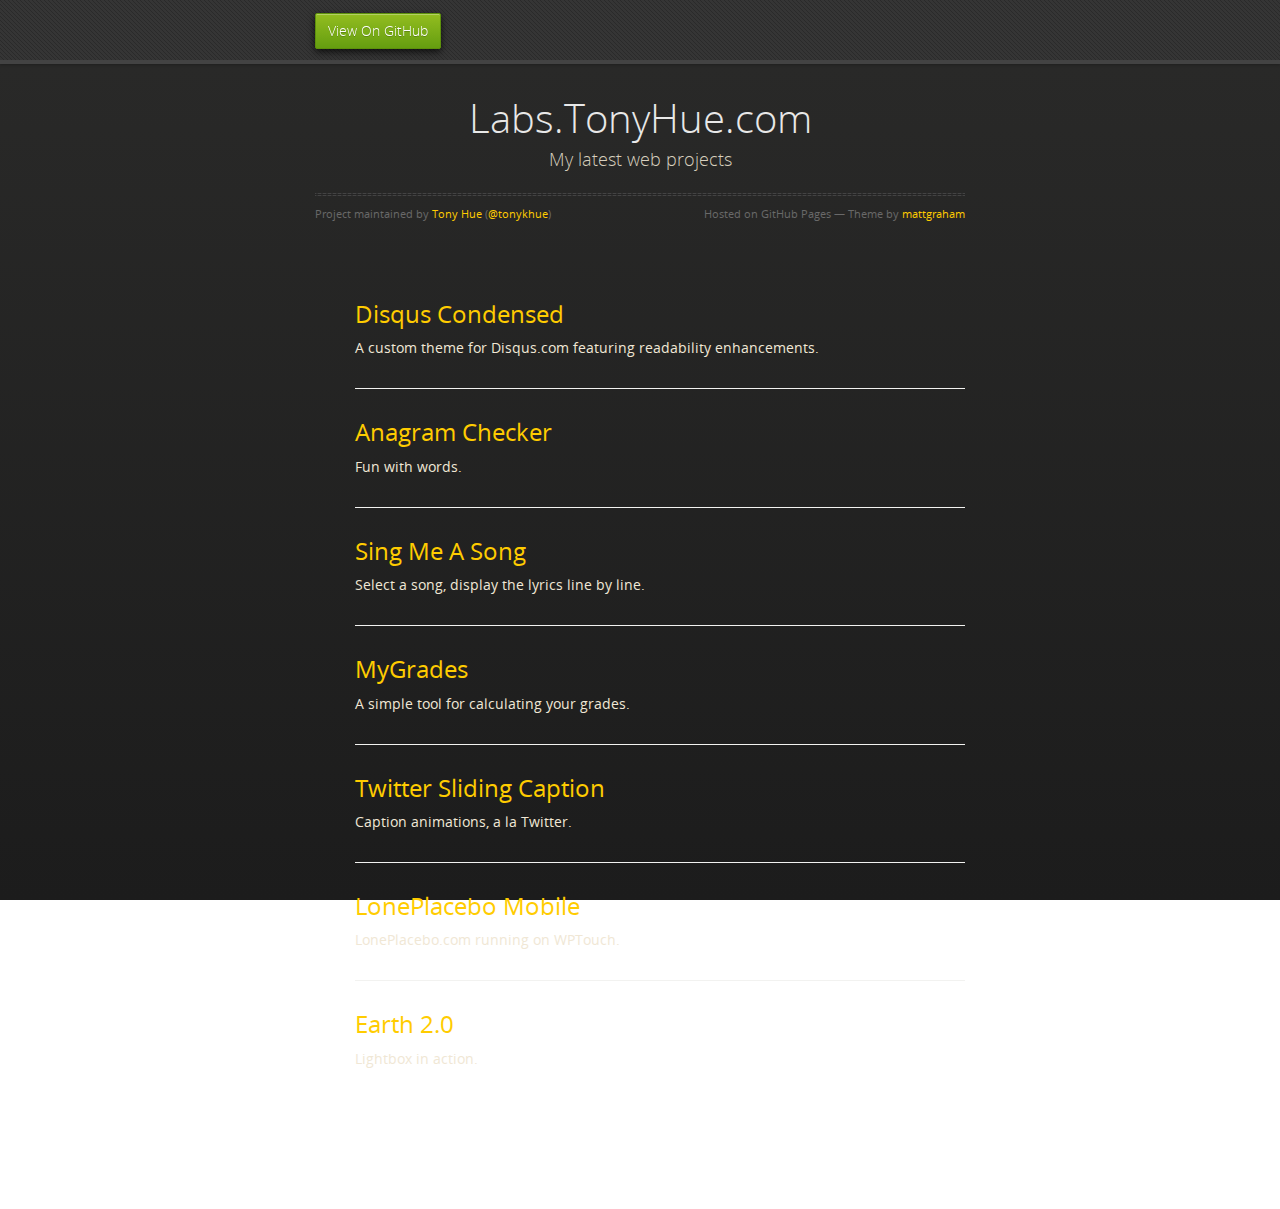
<file: index.html>
<!doctype html>
<html>
<head>
  <meta charset="utf-8">
  <meta http-equiv="X-UA-Compatible" content="chrome=1">
  <title>Tony Hue's Laboratory</title>
  <link rel="stylesheet" href="stylesheets/styles.css">
  <link rel="stylesheet" href="stylesheets/pygment_trac.css">
  <script src="javascripts/analytics.js"></script>
  <script src="https://ajax.googleapis.com/ajax/libs/jquery/1.7.1/jquery.min.js"></script>
  <script src="javascripts/respond.js"></script>
    <!--[if lt IE 9]>
      <script src="//html5shiv.googlecode.com/svn/trunk/html5.js"></script>
      <![endif]-->
    <!--[if lt IE 8]>
    <link rel="stylesheet" href="stylesheets/ie.css">
    <![endif]-->
    <meta name="viewport" content="width=device-width, initial-scale=1, user-scalable=no">

  </head>
  <body>
    <div id="header">
      <nav>
        <li class="fork"><a href="https://github.com/tonyhue">View On GitHub</a></li>
      </nav>
    </div><!-- end header -->

    <div class="wrapper">

      <section>
        <div id="title">
          <h1>Labs.TonyHue.com</h1>
          <p>My latest web projects</p>
          <hr>
          <span class="credits left">Project maintained by <a href="https://github.com/tonyhue">Tony Hue</a> (<a href="https://twitter.com/tonykhue">@tonykhue</a>)</span>
          <span class="credits right">Hosted on GitHub Pages &mdash; Theme by <a href="https://twitter.com/michigangraham">mattgraham</a></span>
        </div>
        <ul id="experiments">
          <li>
            <h2><a href="https://chrome.google.com/webstore/detail/disqus-condensed/jjdnibohihomibfhckihkohkjaegbcnf">Disqus Condensed</a></h2>
            <p>A custom theme for Disqus.com featuring readability enhancements.</p>
          </li>
          <li>
            <h2><a href="anagram-checker">Anagram Checker</a></h2>
            <p>Fun with words.</p>
          </li>
          <li>
            <h2><a href="sing-me-a-song">Sing Me A Song</a></h2>
            <p>Select a song, display the lyrics line by line.</p>
          </li>
          <li>
            <h2><a href="grade-calculator">MyGrades</a></h2>
            <p>A simple tool for calculating your grades.</p>
          </li>
          <li>
            <h2><a href="twitter-sliding-caption">Twitter Sliding Caption</a></h2>
            <p>Caption animations, a la Twitter.</p>
          </li>
          <li>
            <h2><a href="loneplacebo-mobile">LonePlacebo Mobile</a></h2>
            <p>LonePlacebo.com running on WPTouch.</p>
          </li>
          <li>
            <h2><a href="earth-2">Earth 2.0</a></h2>
            <p>Lightbox in action.</p>
          </li>
      </ul>
    </section>

  </div>
  <!--[if !IE]><script>fixScale(document);</script><![endif]-->

</body>
</html>
</file>
<file: stylesheets/styles.css>
@font-face {
  font-family: 'OpenSansLight';
  src: url("../fonts/OpenSans-Light-webfont.eot");
  src: url("../fonts/OpenSans-Light-webfont.eot?#iefix") format("embedded-opentype"), url("../fonts/OpenSans-Light-webfont.woff") format("woff"), url("../fonts/OpenSans-Light-webfont.ttf") format("truetype"), url("../fonts/OpenSans-Light-webfont.svg#OpenSansLight") format("svg");
  font-weight: normal;
  font-style: normal;
}

@font-face {
  font-family: 'OpenSansLightItalic';
  src: url("../fonts/OpenSans-LightItalic-webfont.eot");
  src: url("../fonts/OpenSans-LightItalic-webfont.eot?#iefix") format("embedded-opentype"), url("../fonts/OpenSans-LightItalic-webfont.woff") format("woff"), url("../fonts/OpenSans-LightItalic-webfont.ttf") format("truetype"), url("../fonts/OpenSans-LightItalic-webfont.svg#OpenSansLightItalic") format("svg");
  font-weight: normal;
  font-style: normal;
}

@font-face {
  font-family: 'OpenSansRegular';
  src: url("../fonts/OpenSans-Regular-webfont.eot");
  src: url("../fonts/OpenSans-Regular-webfont.eot?#iefix") format("embedded-opentype"), url("../fonts/OpenSans-Regular-webfont.woff") format("woff"), url("../fonts/OpenSans-Regular-webfont.ttf") format("truetype"), url("../fonts/OpenSans-Regular-webfont.svg#OpenSansRegular") format("svg");
  font-weight: normal;
  font-style: normal;
  -webkit-font-smoothing: antialiased;
}

@font-face {
  font-family: 'OpenSansItalic';
  src: url("../fonts/OpenSans-Italic-webfont.eot");
  src: url("../fonts/OpenSans-Italic-webfont.eot?#iefix") format("embedded-opentype"), url("../fonts/OpenSans-Italic-webfont.woff") format("woff"), url("../fonts/OpenSans-Italic-webfont.ttf") format("truetype"), url("../fonts/OpenSans-Italic-webfont.svg#OpenSansItalic") format("svg");
  font-weight: normal;
  font-style: normal;
  -webkit-font-smoothing: antialiased;
}

@font-face {
  font-family: 'OpenSansSemibold';
  src: url("../fonts/OpenSans-Semibold-webfont.eot");
  src: url("../fonts/OpenSans-Semibold-webfont.eot?#iefix") format("embedded-opentype"), url("../fonts/OpenSans-Semibold-webfont.woff") format("woff"), url("../fonts/OpenSans-Semibold-webfont.ttf") format("truetype"), url("../fonts/OpenSans-Semibold-webfont.svg#OpenSansSemibold") format("svg");
  font-weight: normal;
  font-style: normal;
  -webkit-font-smoothing: antialiased;
}

@font-face {
  font-family: 'OpenSansSemiboldItalic';
  src: url("../fonts/OpenSans-SemiboldItalic-webfont.eot");
  src: url("../fonts/OpenSans-SemiboldItalic-webfont.eot?#iefix") format("embedded-opentype"), url("../fonts/OpenSans-SemiboldItalic-webfont.woff") format("woff"), url("../fonts/OpenSans-SemiboldItalic-webfont.ttf") format("truetype"), url("../fonts/OpenSans-SemiboldItalic-webfont.svg#OpenSansSemiboldItalic") format("svg");
  font-weight: normal;
  font-style: normal;
  -webkit-font-smoothing: antialiased;
}

@font-face {
  font-family: 'OpenSansBold';
  src: url("../fonts/OpenSans-Bold-webfont.eot");
  src: url("../fonts/OpenSans-Bold-webfont.eot?#iefix") format("embedded-opentype"), url("../fonts/OpenSans-Bold-webfont.woff") format("woff"), url("../fonts/OpenSans-Bold-webfont.ttf") format("truetype"), url("../fonts/OpenSans-Bold-webfont.svg#OpenSansBold") format("svg");
  font-weight: normal;
  font-style: normal;
  -webkit-font-smoothing: antialiased;
}

@font-face {
  font-family: 'OpenSansBoldItalic';
  src: url("../fonts/OpenSans-BoldItalic-webfont.eot");
  src: url("../fonts/OpenSans-BoldItalic-webfont.eot?#iefix") format("embedded-opentype"), url("../fonts/OpenSans-BoldItalic-webfont.woff") format("woff"), url("../fonts/OpenSans-BoldItalic-webfont.ttf") format("truetype"), url("../fonts/OpenSans-BoldItalic-webfont.svg#OpenSansBoldItalic") format("svg");
  font-weight: normal;
  font-style: normal;
  -webkit-font-smoothing: antialiased;
}

/* normalize.css 2012-02-07T12:37 UTC - http://github.com/necolas/normalize.css */
/* =============================================================================
   HTML5 display definitions
   ========================================================================== */
/*
 * Corrects block display not defined in IE6/7/8/9 & FF3
 */
article,
aside,
details,
figcaption,
figure,
footer,
header,
hgroup,
nav,
section,
summary {
  display: block;
}

/*
 * Corrects inline-block display not defined in IE6/7/8/9 & FF3
 */
audio,
canvas,
video {
  display: inline-block;
  *display: inline;
  *zoom: 1;
}

/*
 * Prevents modern browsers from displaying 'audio' without controls
 */
audio:not([controls]) {
  display: none;
}

/*
 * Addresses styling for 'hidden' attribute not present in IE7/8/9, FF3, S4
 * Known issue: no IE6 support
 */
[hidden] {
  display: none;
}

/* =============================================================================
   Base
   ========================================================================== */
/*
 * 1. Corrects text resizing oddly in IE6/7 when body font-size is set using em units
 *    http://clagnut.com/blog/348/#c790
 * 2. Prevents iOS text size adjust after orientation change, without disabling user zoom
 *    www.456bereastreet.com/archive/201012/controlling_text_size_in_safari_for_ios_without_disabling_user_zoom/
 */
html {
  font-size: 100%;
  /* 1 */
  -webkit-text-size-adjust: 100%;
  /* 2 */
  -ms-text-size-adjust: 100%;
  /* 2 */
}

/*
 * Addresses font-family inconsistency between 'textarea' and other form elements.
 */
html,
button,
input,
select,
textarea {
  font-family: sans-serif;
}

/*
 * Addresses margins handled incorrectly in IE6/7
 */
body {
  margin: 0;
}

/* =============================================================================
   Links
   ========================================================================== */
/*
 * Addresses outline displayed oddly in Chrome
 */
a:focus {
  outline: thin dotted;
}

/*
 * Improves readability when focused and also mouse hovered in all browsers
 * people.opera.com/patrickl/experiments/keyboard/test
 */
a:hover,
a:active {
  outline: 0;
}

/* =============================================================================
   Typography
   ========================================================================== */
/*
 * Addresses font sizes and margins set differently in IE6/7
 * Addresses font sizes within 'section' and 'article' in FF4+, Chrome, S5
 */
h1 {
  font-size: 2em;
  margin: 0.67em 0;
}

h2 {
  font-size: 1.5em;
  margin: 0.83em 0;
}

h3 {
  font-size: 1.17em;
  margin: 1em 0;
}

h4 {
  font-size: 1em;
  margin: 1.33em 0;
}

h5 {
  font-size: 0.83em;
  margin: 1.67em 0;
}

h6 {
  font-size: 0.75em;
  margin: 2.33em 0;
}

/*
 * Addresses styling not present in IE7/8/9, S5, Chrome
 */
abbr[title] {
  border-bottom: 1px dotted;
}

/*
 * Addresses style set to 'bolder' in FF3+, S4/5, Chrome
*/
b,
strong {
  font-weight: bold;
}

blockquote {
  margin: 1em 40px;
}

/*
 * Addresses styling not present in S5, Chrome
 */
dfn {
  font-style: italic;
}

/*
 * Addresses styling not present in IE6/7/8/9
 */
mark {
  background: #ff0;
  color: #000;
}

/*
 * Addresses margins set differently in IE6/7
 */
p,
pre {
  margin: 1em 0;
}

/*
 * Corrects font family set oddly in IE6, S4/5, Chrome
 * en.wikipedia.org/wiki/User:Davidgothberg/Test59
 */
pre,
code,
kbd,
samp {
  font-family: monospace, serif;
  _font-family: 'courier new', monospace;
  font-size: 1em;
}

/*
 * 1. Addresses CSS quotes not supported in IE6/7
 * 2. Addresses quote property not supported in S4
 */
/* 1 */
q {
  quotes: none;
}

/* 2 */
q:before,
q:after {
  content: '';
  content: none;
}

small {
  font-size: 75%;
}

/*
 * Prevents sub and sup affecting line-height in all browsers
 * gist.github.com/413930
 */
sub,
sup {
  font-size: 75%;
  line-height: 0;
  position: relative;
  vertical-align: baseline;
}

sup {
  top: -0.5em;
}

sub {
  bottom: -0.25em;
}

/* =============================================================================
   Lists
   ========================================================================== */
/*
 * Addresses margins set differently in IE6/7
 */
dl,
menu,
ol,
ul {
  margin: 1em 0;
}

dd {
  margin: 0 0 0 40px;
}

/*
 * Addresses paddings set differently in IE6/7
 */
menu,
ol,
ul {
  padding: 0 0 0 40px;
}

/*
 * Corrects list images handled incorrectly in IE7
 */
nav ul,
nav ol {
  list-style: none;
  list-style-image: none;
}

/* =============================================================================
   Embedded content
   ========================================================================== */
/*
 * 1. Removes border when inside 'a' element in IE6/7/8/9, FF3
 * 2. Improves image quality when scaled in IE7
 *    code.flickr.com/blog/2008/11/12/on-ui-quality-the-little-things-client-side-image-resizing/
 */
img {
  border: 0;
  /* 1 */
  -ms-interpolation-mode: bicubic;
  /* 2 */
}

/*
 * Corrects overflow displayed oddly in IE9
 */
svg:not(:root) {
  overflow: hidden;
}

/* =============================================================================
   Figures
   ========================================================================== */
/*
 * Addresses margin not present in IE6/7/8/9, S5, O11
 */
figure {
  margin: 0;
}

/* =============================================================================
   Forms
   ========================================================================== */
/*
 * Corrects margin displayed oddly in IE6/7
 */
form {
  margin: 0;
}

/*
 * Define consistent border, margin, and padding
 */
fieldset {
  border: 1px solid #c0c0c0;
  margin: 0 2px;
  padding: 0.35em 0.625em 0.75em;
}

/*
 * 1. Corrects color not being inherited in IE6/7/8/9
 * 2. Corrects text not wrapping in FF3 
 * 3. Corrects alignment displayed oddly in IE6/7
 */
legend {
  border: 0;
  /* 1 */
  padding: 0;
  white-space: normal;
  /* 2 */
  *margin-left: -7px;
  /* 3 */
}

/*
 * 1. Corrects font size not being inherited in all browsers
 * 2. Addresses margins set differently in IE6/7, FF3+, S5, Chrome
 * 3. Improves appearance and consistency in all browsers
 */
button,
input,
select,
textarea {
  font-size: 100%;
  /* 1 */
  margin: 0;
  /* 2 */
  vertical-align: baseline;
  /* 3 */
  *vertical-align: middle;
  /* 3 */
}

/*
 * Addresses FF3/4 setting line-height on 'input' using !important in the UA stylesheet
 */
button,
input {
  line-height: normal;
  /* 1 */
}

/*
 * 1. Improves usability and consistency of cursor style between image-type 'input' and others
 * 2. Corrects inability to style clickable 'input' types in iOS
 * 3. Removes inner spacing in IE7 without affecting normal text inputs
 *    Known issue: inner spacing remains in IE6
 */
button,
input[type="button"],
input[type="reset"],
input[type="submit"] {
  cursor: pointer;
  /* 1 */
  -webkit-appearance: button;
  /* 2 */
  *overflow: visible;
  /* 3 */
}

/*
 * Re-set default cursor for disabled elements
 */
button[disabled],
input[disabled] {
  cursor: default;
}

/*
 * 1. Addresses box sizing set to content-box in IE8/9
 * 2. Removes excess padding in IE8/9
 * 3. Removes excess padding in IE7
      Known issue: excess padding remains in IE6
 */
input[type="checkbox"],
input[type="radio"] {
  box-sizing: border-box;
  /* 1 */
  padding: 0;
  /* 2 */
  *height: 13px;
  /* 3 */
  *width: 13px;
  /* 3 */
}

/*
 * 1. Addresses appearance set to searchfield in S5, Chrome
 * 2. Addresses box-sizing set to border-box in S5, Chrome (include -moz to future-proof)
 */
input[type="search"] {
  -webkit-appearance: textfield;
  /* 1 */
  -moz-box-sizing: content-box;
  -webkit-box-sizing: content-box;
  /* 2 */
  box-sizing: content-box;
}

/*
 * Removes inner padding and search cancel button in S5, Chrome on OS X
 */
input[type="search"]::-webkit-search-decoration,
input[type="search"]::-webkit-search-cancel-button {
  -webkit-appearance: none;
}

/*
 * Removes inner padding and border in FF3+
 * www.sitepen.com/blog/2008/05/14/the-devils-in-the-details-fixing-dojos-toolbar-buttons/
 */
button::-moz-focus-inner,
input::-moz-focus-inner {
  border: 0;
  padding: 0;
}

/*
 * 1. Removes default vertical scrollbar in IE6/7/8/9
 * 2. Improves readability and alignment in all browsers
 */
textarea {
  overflow: auto;
  /* 1 */
  vertical-align: top;
  /* 2 */
}

/* =============================================================================
   Tables
   ========================================================================== */
/*
 * Remove most spacing between table cells
 */
table {
  border-collapse: collapse;
  border-spacing: 0;
}

body {
  padding: 0px 0 20px 0px;
  margin: 0px;
  font: 14px/1.5 "OpenSansRegular", "Helvetica Neue", Helvetica, Arial, sans-serif;
  color: #f0e7d5;
  font-weight: normal;
  background: #252525;
  background-attachment: fixed !important;
  background: -webkit-gradient(linear, 50% 0%, 50% 100%, color-stop(0%, #2a2a29), color-stop(100%, #1c1c1c));
  background: -webkit-linear-gradient(#2a2a29, #1c1c1c);
  background: -moz-linear-gradient(#2a2a29, #1c1c1c);
  background: -o-linear-gradient(#2a2a29, #1c1c1c);
  background: -ms-linear-gradient(#2a2a29, #1c1c1c);
  background: linear-gradient(#2a2a29, #1c1c1c);
}

h1, h2, h3, h4, h5, h6 {
  color: #e8e8e8;
  margin: 0 0 10px;
  font-family: 'OpenSansRegular', "Helvetica Neue", Helvetica, Arial, sans-serif;
  font-weight: normal;
}

p, ul, ol, table, pre, dl {
  margin: 0 0 20px;
}

h1, h2, h3 {
  line-height: 1.1;
}

h1 {
  font-size: 28px;
}

h2 {
  font-size: 24px;
}

h4, h5, h6 {
  color: #e8e8e8;
}

h3 {
  font-size: 18px;
  line-height: 24px;
  font-family: 'OpenSansRegular', "Helvetica Neue", Helvetica, Arial, sans-serif !important;
  font-weight: normal;
  color: #b6b6b6;
}

a {
  color: #ffcc00;
  font-weight: 400;
  text-decoration: none;
  -webkit-transition: all 0.5s ease;
  -moz-transition: all 0.5s ease;
  -ms-transition: all 0.5s ease;
  -o-transition: all 0.5s ease;
  transition: all 0.5s ease;
}
a:hover {
  color: #ffeb9b;
}

a small {
  font-size: 11px;
  color: #666;
  margin-top: -0.6em;
  display: block;
}

ul {
  list-style: none;
}
#experiments li {
  border-bottom: 1px solid #F2F2F0;
  padding: 30px 0;
}
#experiments li:last-child {
  border-bottom: none;
}
#experiments li p {
  margin-bottom: 0;
}
strong {
  font-family: 'OpenSansBold', "Helvetica Neue", Helvetica, Arial, sans-serif !important;
  font-weight: normal;
}

.wrapper {
  max-width: 650px;
  margin: 0 auto;
  position: relative;
  padding: 0 20px;
}

section img {
  max-width: 100%;
}

blockquote {
  border-left: 3px solid #ffcc00;
  margin: 0;
  padding: 0 0 0 20px;
  font-style: italic;
}

code {
  font-family: "Lucida Sans", Monaco, Bitstream Vera Sans Mono, Lucida Console, Terminal;
  color: #efefef;
  font-size: 13px;
  margin: 0 4px;
  padding: 4px 6px;
  -moz-border-radius: 2px;
  -webkit-border-radius: 2px;
  -o-border-radius: 2px;
  -ms-border-radius: 2px;
  -khtml-border-radius: 2px;
  border-radius: 2px;
}

pre {
  padding: 8px 15px;
  background: #191919;
  -moz-border-radius: 2px;
  -webkit-border-radius: 2px;
  -o-border-radius: 2px;
  -ms-border-radius: 2px;
  -khtml-border-radius: 2px;
  border-radius: 2px;
  border: 1px solid #121212;
  -moz-box-shadow: inset 0 1px 3px rgba(0, 0, 0, 0.3);
  -webkit-box-shadow: inset 0 1px 3px rgba(0, 0, 0, 0.3);
  -o-box-shadow: inset 0 1px 3px rgba(0, 0, 0, 0.3);
  box-shadow: inset 0 1px 3px rgba(0, 0, 0, 0.3);
  overflow: auto;
  overflow-y: hidden;
}
pre code {
  color: #efefef;
  text-shadow: 0px 1px 0px #000;
  margin: 0;
  padding: 0;
}

table {
  width: 100%;
  border-collapse: collapse;
}

th {
  text-align: left;
  padding: 5px 10px;
  border-bottom: 1px solid #434343;
  color: #b6b6b6;
  font-family: 'OpenSansSemibold', "Helvetica Neue", Helvetica, Arial, sans-serif !important;
  font-weight: normal;
}

td {
  text-align: left;
  padding: 5px 10px;
  border-bottom: 1px solid #434343;
}

hr {
  border: 0;
  outline: none;
  height: 3px;
  background: transparent url("../images/hr.gif") center center repeat-x;
  margin: 0 0 20px;
}

dt {
  color: #F0E7D5;
  font-family: 'OpenSansSemibold', "Helvetica Neue", Helvetica, Arial, sans-serif !important;
  font-weight: normal;
}

#header {
  z-index: 100;
  left: 0;
  top: 0px;
  height: 60px;
  width: 100%;
  position: fixed;
  background: url(../images/nav-bg.gif) #353535;
  border-bottom: 4px solid #434343;
  -moz-box-shadow: 0px 1px 3px rgba(0, 0, 0, 0.25);
  -webkit-box-shadow: 0px 1px 3px rgba(0, 0, 0, 0.25);
  -o-box-shadow: 0px 1px 3px rgba(0, 0, 0, 0.25);
  box-shadow: 0px 1px 3px rgba(0, 0, 0, 0.25);
}
#header nav {
  max-width: 650px;
  margin: 0 auto;
  padding: 0 10px;
  background: blue;
  margin: 6px auto;
}
#header nav li {
  font-family: 'OpenSansLight', "Helvetica Neue", Helvetica, Arial, sans-serif;
  font-weight: normal;
  list-style: none;
  display: inline;
  color: white;
  line-height: 50px;
  text-shadow: 0px 1px 0px rgba(0, 0, 0, 0.2);
  font-size: 14px;
}
#header nav li a {
  color: white;
  border: 1px solid #5d910b;
  background: -webkit-gradient(linear, 50% 0%, 50% 100%, color-stop(0%, #93bd20), color-stop(100%, #659e10));
  background: -webkit-linear-gradient(#93bd20, #659e10);
  background: -moz-linear-gradient(#93bd20, #659e10);
  background: -o-linear-gradient(#93bd20, #659e10);
  background: -ms-linear-gradient(#93bd20, #659e10);
  background: linear-gradient(#93bd20, #659e10);
  -moz-border-radius: 2px;
  -webkit-border-radius: 2px;
  -o-border-radius: 2px;
  -ms-border-radius: 2px;
  -khtml-border-radius: 2px;
  border-radius: 2px;
  -moz-box-shadow: inset 0px 1px 0px rgba(255, 255, 255, 0.3), 0px 3px 7px rgba(0, 0, 0, 0.7);
  -webkit-box-shadow: inset 0px 1px 0px rgba(255, 255, 255, 0.3), 0px 3px 7px rgba(0, 0, 0, 0.7);
  -o-box-shadow: inset 0px 1px 0px rgba(255, 255, 255, 0.3), 0px 3px 7px rgba(0, 0, 0, 0.7);
  box-shadow: inset 0px 1px 0px rgba(255, 255, 255, 0.3), 0px 3px 7px rgba(0, 0, 0, 0.7);
  background-color: #93bd20;
  padding: 10px 12px;
  margin-top: 6px;
  line-height: 14px;
  font-size: 14px;
  display: inline-block;
  text-align: center;
}
#header nav li a:hover {
  background: -webkit-gradient(linear, 50% 0%, 50% 100%, color-stop(0%, #749619), color-stop(100%, #527f0e));
  background: -webkit-linear-gradient(#749619, #527f0e);
  background: -moz-linear-gradient(#749619, #527f0e);
  background: -o-linear-gradient(#749619, #527f0e);
  background: -ms-linear-gradient(#749619, #527f0e);
  background: linear-gradient(#749619, #527f0e);
  background-color: #659e10;
  border: 1px solid #527f0e;
  -moz-box-shadow: inset 0px 1px 1px rgba(0, 0, 0, 0.2), 0px 1px 0px rgba(0, 0, 0, 0);
  -webkit-box-shadow: inset 0px 1px 1px rgba(0, 0, 0, 0.2), 0px 1px 0px rgba(0, 0, 0, 0);
  -o-box-shadow: inset 0px 1px 1px rgba(0, 0, 0, 0.2), 0px 1px 0px rgba(0, 0, 0, 0);
  box-shadow: inset 0px 1px 1px rgba(0, 0, 0, 0.2), 0px 1px 0px rgba(0, 0, 0, 0);
}
#header nav li.fork {
  float: left;
  margin-left: 0px;
}
#header nav li.downloads {
  float: right;
  margin-left: 6px;
}
#header nav li.title {
  float: right;
  margin-right: 10px;
  font-size: 11px;
}

section {
  max-width: 650px;
  padding: 30px 0px 50px 0px;
  margin: 20px 0;
  margin-top: 70px;
}
section #title {
  border: 0;
  outline: none;
  margin: 0 0 50px 0;
  padding: 0 0 5px 0;
}
section #title h1 {
  font-family: 'OpenSansLight', "Helvetica Neue", Helvetica, Arial, sans-serif;
  font-weight: normal;
  font-size: 40px;
  text-align: center;
  line-height: 36px;
}
section #title p {
  color: #d7cfbe;
  font-family: 'OpenSansLight', "Helvetica Neue", Helvetica, Arial, sans-serif;
  font-weight: normal;
  font-size: 18px;
  text-align: center;
}
section #title .credits {
  font-size: 11px;
  font-family: 'OpenSansRegular', "Helvetica Neue", Helvetica, Arial, sans-serif;
  font-weight: normal;
  color: #696969;
  margin-top: -10px;
}
section #title .credits.left {
  float: left;
}
section #title .credits.right {
  float: right;
}

@media print, screen and (max-width: 720px) {
  #title .credits {
    display: block;
    width: 100%;
    line-height: 30px;
    text-align: center;
  }
  #title .credits .left {
    float: none;
    display: block;
  }
  #title .credits .right {
    float: none;
    display: block;
  }
}
@media print, screen and (max-width: 480px) {
  #header {
    margin-top: -20px;
  }

  section {
    margin-top: 40px;
  }

  nav {
    display: none;
  }
}
</file>
<file: stylesheets/pygment_trac.css>
.highlight .hll { background-color: #404040 }
.highlight  { color: #d0d0d0 }
.highlight .c { color: #999999; font-style: italic } /* Comment */
.highlight .err { color: #a61717; background-color: #e3d2d2 } /* Error */
.highlight .g { color: #d0d0d0 } /* Generic */
.highlight .k { color: #6ab825; font-weight: normal } /* Keyword */
.highlight .l { color: #d0d0d0 } /* Literal */
.highlight .n { color: #d0d0d0 } /* Name */
.highlight .o { color: #d0d0d0 } /* Operator */
.highlight .x { color: #d0d0d0 } /* Other */
.highlight .p { color: #d0d0d0 } /* Punctuation */
.highlight .cm { color: #999999; font-style: italic } /* Comment.Multiline */
.highlight .cp { color: #cd2828; font-weight: normal } /* Comment.Preproc */
.highlight .c1 { color: #999999; font-style: italic } /* Comment.Single */
.highlight .cs { color: #e50808; font-weight: normal; background-color: #520000 } /* Comment.Special */
.highlight .gd { color: #d22323 } /* Generic.Deleted */
.highlight .ge { color: #d0d0d0; font-style: italic } /* Generic.Emph */
.highlight .gr { color: #d22323 } /* Generic.Error */
.highlight .gh { color: #ffffff; font-weight: normal } /* Generic.Heading */
.highlight .gi { color: #589819 } /* Generic.Inserted */
.highlight .go { color: #cccccc } /* Generic.Output */
.highlight .gp { color: #aaaaaa } /* Generic.Prompt */
.highlight .gs { color: #d0d0d0; font-weight: normal } /* Generic.Strong */
.highlight .gu { color: #ffffff; text-decoration: underline } /* Generic.Subheading */
.highlight .gt { color: #d22323 } /* Generic.Traceback */
.highlight .kc { color: #6ab825; font-weight: normal } /* Keyword.Constant */
.highlight .kd { color: #6ab825; font-weight: normal } /* Keyword.Declaration */
.highlight .kn { color: #6ab825; font-weight: normal } /* Keyword.Namespace */
.highlight .kp { color: #6ab825 } /* Keyword.Pseudo */
.highlight .kr { color: #6ab825; font-weight: normal } /* Keyword.Reserved */
.highlight .kt { color: #6ab825; font-weight: normal } /* Keyword.Type */
.highlight .ld { color: #d0d0d0 } /* Literal.Date */
.highlight .m { color: #3677a9 } /* Literal.Number */
.highlight .s { color: #9dd5f1 } /* Literal.String */
.highlight .na { color: #bbbbbb } /* Name.Attribute */
.highlight .nb { color: #24909d } /* Name.Builtin */
.highlight .nc { color: #447fcf; text-decoration: underline } /* Name.Class */
.highlight .no { color: #40ffff } /* Name.Constant */
.highlight .nd { color: #ffa500 } /* Name.Decorator */
.highlight .ni { color: #d0d0d0 } /* Name.Entity */
.highlight .ne { color: #bbbbbb } /* Name.Exception */
.highlight .nf { color: #447fcf } /* Name.Function */
.highlight .nl { color: #d0d0d0 } /* Name.Label */
.highlight .nn { color: #447fcf; text-decoration: underline } /* Name.Namespace */
.highlight .nx { color: #d0d0d0 } /* Name.Other */
.highlight .py { color: #d0d0d0 } /* Name.Property */
.highlight .nt { color: #6ab825;} /* Name.Tag */
.highlight .nv { color: #40ffff } /* Name.Variable */
.highlight .ow { color: #6ab825; font-weight: normal } /* Operator.Word */
.highlight .w { color: #666666 } /* Text.Whitespace */
.highlight .mf { color: #3677a9 } /* Literal.Number.Float */
.highlight .mh { color: #3677a9 } /* Literal.Number.Hex */
.highlight .mi { color: #3677a9 } /* Literal.Number.Integer */
.highlight .mo { color: #3677a9 } /* Literal.Number.Oct */
.highlight .sb { color: #9dd5f1 } /* Literal.String.Backtick */
.highlight .sc { color: #9dd5f1 } /* Literal.String.Char */
.highlight .sd { color: #9dd5f1 } /* Literal.String.Doc */
.highlight .s2 { color: #9dd5f1 } /* Literal.String.Double */
.highlight .se { color: #9dd5f1 } /* Literal.String.Escape */
.highlight .sh { color: #9dd5f1 } /* Literal.String.Heredoc */
.highlight .si { color: #9dd5f1 } /* Literal.String.Interpol */
.highlight .sx { color: #ffa500 } /* Literal.String.Other */
.highlight .sr { color: #9dd5f1 } /* Literal.String.Regex */
.highlight .s1 { color: #9dd5f1 } /* Literal.String.Single */
.highlight .ss { color: #9dd5f1 } /* Literal.String.Symbol */
.highlight .bp { color: #24909d } /* Name.Builtin.Pseudo */
.highlight .vc { color: #40ffff } /* Name.Variable.Class */
.highlight .vg { color: #40ffff } /* Name.Variable.Global */
.highlight .vi { color: #40ffff } /* Name.Variable.Instance */
.highlight .il { color: #3677a9 } /* Literal.Number.Integer.Long */
</file>
<file: stylesheets/ie.css>
nav {
  display: none;
}
</file>
